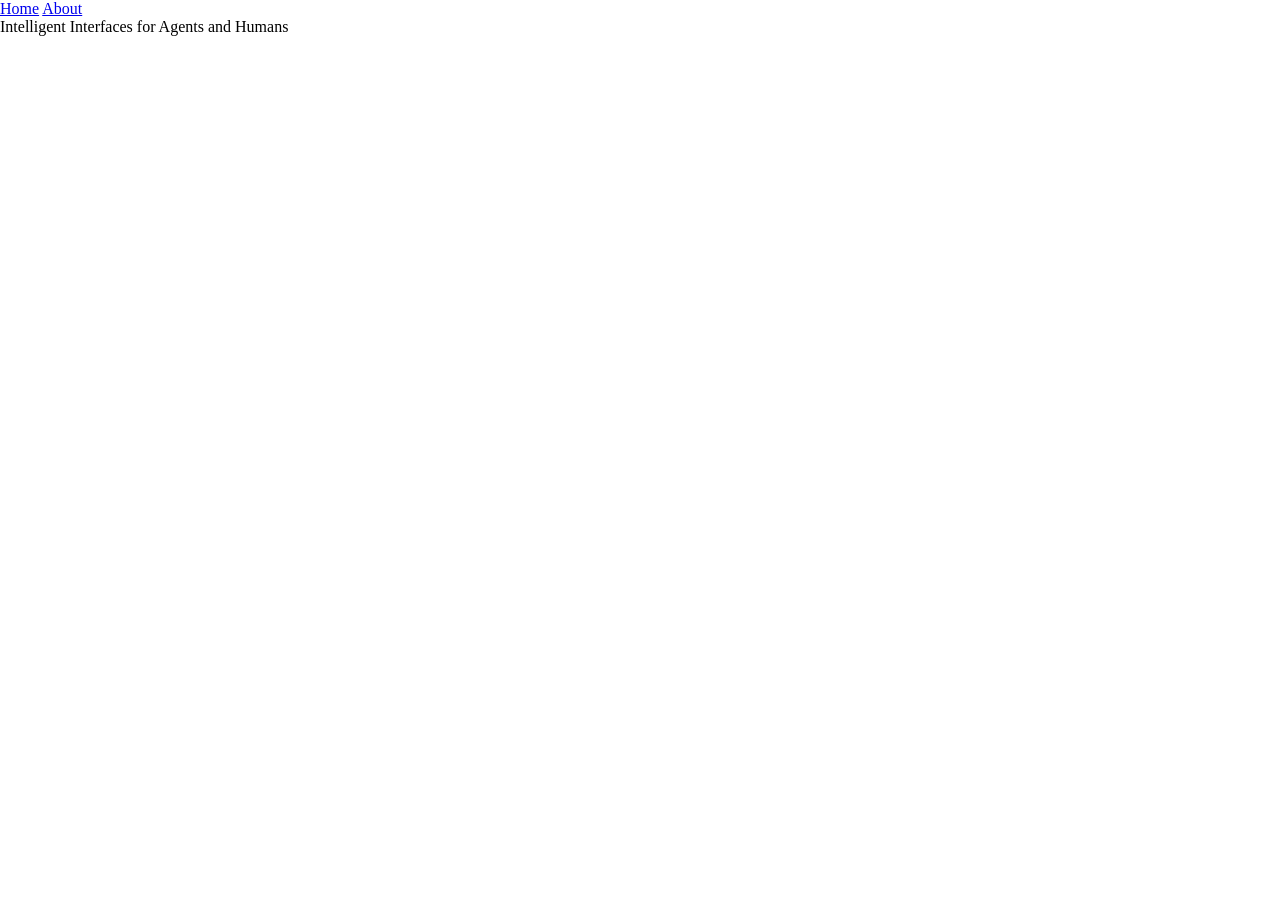
<file: main.html>
<!DOCTYPE html>
<html lang="en">
<head>
    <meta charset="UTF-8">
    <meta name="viewport" content="width=device-width, initial-scale=1.0">
    <title>Gyrrow</title>
    <link rel="stylesheet" href="main.css">
</head>
<body>
    <div class="background">
        <div></div>
        <div></div>
        <div></div>

        <!-- <img src="@@@@@@~1.png" alt="Gyrrow Logo" class="logo"> -->

        <nav>
            <a href="home.html">Home</a>
            <a href="press.html">About</a>
        </nav>
        <div class="maintext">
            <span>Intelligent Interfaces for</span>
            <span>Agents and Humans</span>
        </div>


    </div>

</body>
</html>
</file>
<file: main.css>
* {
  margin: 0;
  padding: 0;
  box-sizing: border-box;
}

html, body {
  width: 100%;
  overflow-x: hidden;
}
.GyHeader {
  position: fixed;
  display: flex;
  top: 40px;
  left: 50%;
  transform: translateX(-50%);
  z-index: 2;
  display: flex;
  padding: 3px 50px;
  justify-content: space-between;

  background: rgba(255, 255, 255, 0.23);
  border-radius: 40px;
  box-shadow: 0 4px 30px rgba(0, 0, 0, 0.1);
  backdrop-filter: blur(10.3px);
  -webkit-backdrop-filter: blur(10.3px);
  border: 1px solid rgba(255, 255, 255, 0.36);
}

.GyNav {
  display:flex;
  align-items: center;
  gap: clamp(20px, 6vw, 100px);
}

.GyNavLink1, .GyNavLink2 {
  font-family: 'Instrument Serif', serif;
  font-size: clamp(16px, 2vw, 24px);
  color: #ffffff;
  text-decoration: none;
  transition: color 0.3s ease;
}

.GyNavLink1:hover, .GyNavLink2:hover {
  color: #ffc400;
}

.GyLogo {
  padding-top: 3px;
  width: clamp(36px, 5vw, 60px);
  height: clamp(36px, 5vw, 60px);
}

.GyVideo {
  position: absolute;
  top: 0;
  left: 0;
  width: 100%;
  height: 100%;
  object-fit: cover;
  filter: brightness(0.5);
  z-index: 0;
}


.GyHero {
  position: relative;
  width: 100%;
  height: 100vh;
  overflow: hidden;
  display: flex;
  flex-direction: column;
  justify-content: flex-end;
  padding: 0 7vw 12vh;
  z-index: 1;
}

.HeroFirst, .HeroSecond {
  font-family: 'Instrument Serif', serif;
  position: absolute;
  z-index: 2;
  color: #fff;
  font-size: clamp(2rem, 5vw, 6rem);
  left: 10vw;
  top: 42vh;

  color: rgba(255, 255, 255, 0.4);
  font-weight: 400;
  letter-spacing: -0.01em;
  line-height: 1.1;
  -webkit-text-stroke: 0.5px rgba(255, 255, 255, 0.5);
  
  text-shadow: /*use of ai for text shadow*/
    -2px -2px 4px rgba(255, 255, 255, 0.6),
    -1px -1px 2px rgba(255, 255, 255, 0.4),
    
    0px -1px 0px rgba(255, 255, 255, 0.8),
    
    2px 2px 6px rgba(0, 0, 0, 0.5),
    1px 1px 3px rgba(0, 0, 0, 0.4),
    
    0px 0px 20px rgba(255, 255, 255, 0.15),
    0px 0px 8px rgba(255, 255, 255, 0.1);
}
.HeroSecond {
  top: 52vh;
}

.GyBox {
  position: absolute;
  top: 0;
  left: 0;
  width: 100%;
  height: 100%;
  background: linear-gradient(transparent 35%, black);
  z-index: 1;
}

.GyScrolled {
  position: relative;
  background-image: url('assets/backimg.png');
  background-size: cover;
  background-position: center;
  background-repeat: no-repeat;
  min-height: 100vh;
  overflow: hidden;
  display: flex;
  flex-direction: column;
  z-index: 1;
}

.GyScrolled::before {
  content: '';
  position: absolute;
  inset: 0;
  backdrop-filter: blur(1px) brightness(0.09);
  -webkit-backdrop-filter: blur(1px) brightness(0.09);
}

.GyScrolledText {
  position: relative;
  text-align: center;
  z-index: 1;
  padding: 0 5%;
  margin-top: 20vh;
}

.soph, .westCenter {
  font-family: 'Instrument Serif', serif;
  font-size: clamp(1.8rem, 5vw, 70px);
  position: relative;
  z-index: 1;
  color: #ffffff;
  text-align: center;
  padding: 0 5%;
}

.soph {
  margin-top: 20vh;
  color: #ffffff;

}
.GyFooterContainer {
  position: relative;
  background-color: transparent;
  width: 100%;
  margin-top: auto;
  padding: 0 2.5%;
  padding-bottom: 20px;
}

.GyFooterInner {
  display: flex;
  justify-content: space-between;
  align-items: center;
  padding: 0 16px;
  gap: 20px;
}

.GyFooterLeft {
  display: flex;
  align-items: center;
  gap: 16px;
}

.GyFooterRight {
  display: flex;
  align-items: center;
  gap: 16px;
}
.theline {
  border: none;
  border-top: 2px solid rgba(255, 255, 255, 0.4);
  width: 100%;
  margin-bottom: 16px;
}

.GyFooterText {
  font-family: 'Instrument Serif', serif;
  font-size: clamp(12px, 1.5vw, 20px);
  color: #ffffff;
}

.GyFooterLogo {
  height: clamp(20px, 2.5vw, 32px);
  width: auto;
}

.OnlineTag {
  height: clamp(18px, 2vw, 28px);
  width: auto;
}
</file>
